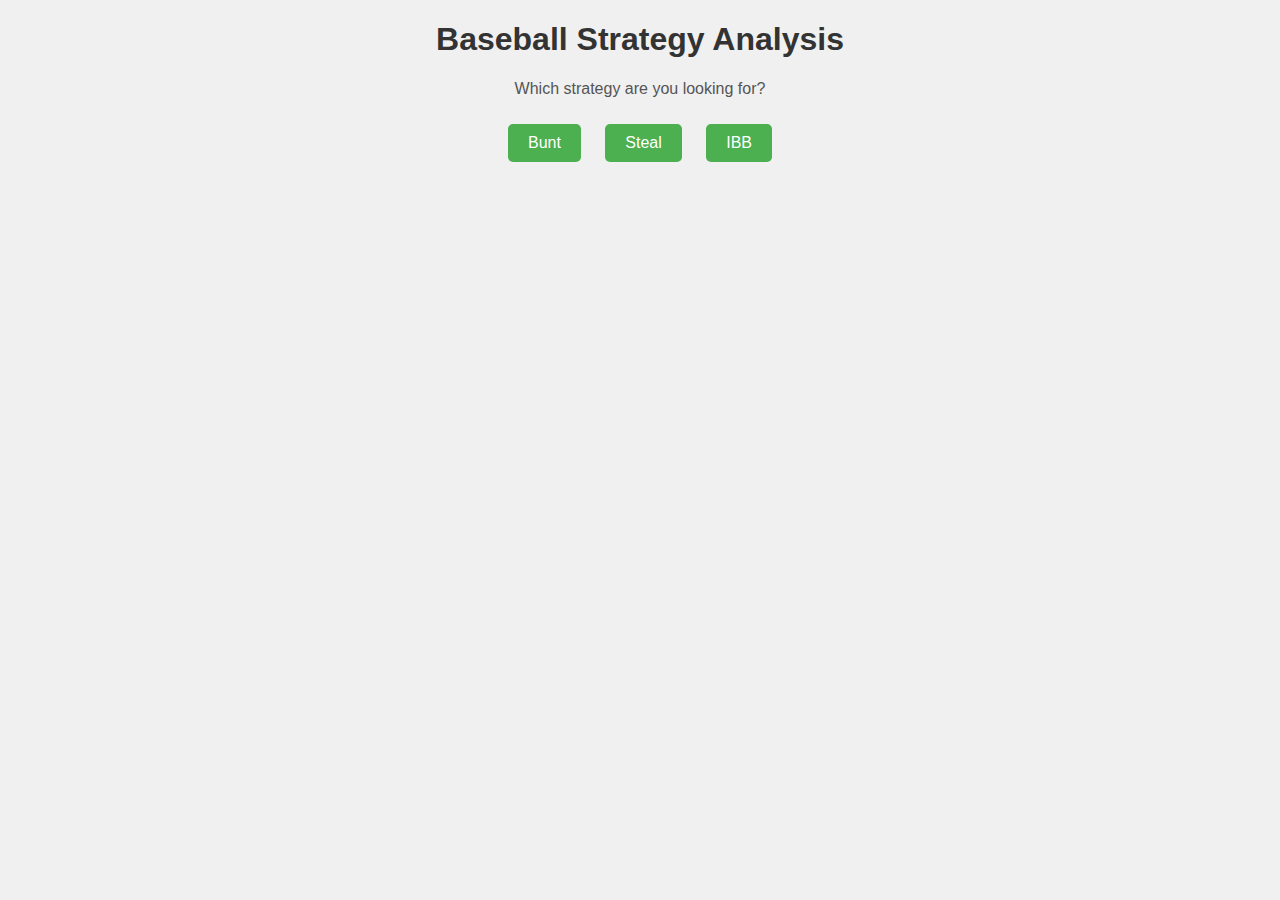
<file: index.html>
<!DOCTYPE html>
<html>
<head>
    <title>Linking Webpages</title>
    <link rel="stylesheet" href="homepage.css">
</head>
<body>
    <h1>Baseball Strategy Analysis</h1>
    <p>Which strategy are you looking for?</p>
    <button onclick="goToPage('bunt.html')">Bunt</button>
    <button onclick="goToPage('steal.html')">Steal</button>
    <button onclick="goToPage('ibb.html')">IBB</button>
    <!-- Add more buttons or links here for additional pages -->

    <script src="script.js"></script>
</body>
</html>
</file>
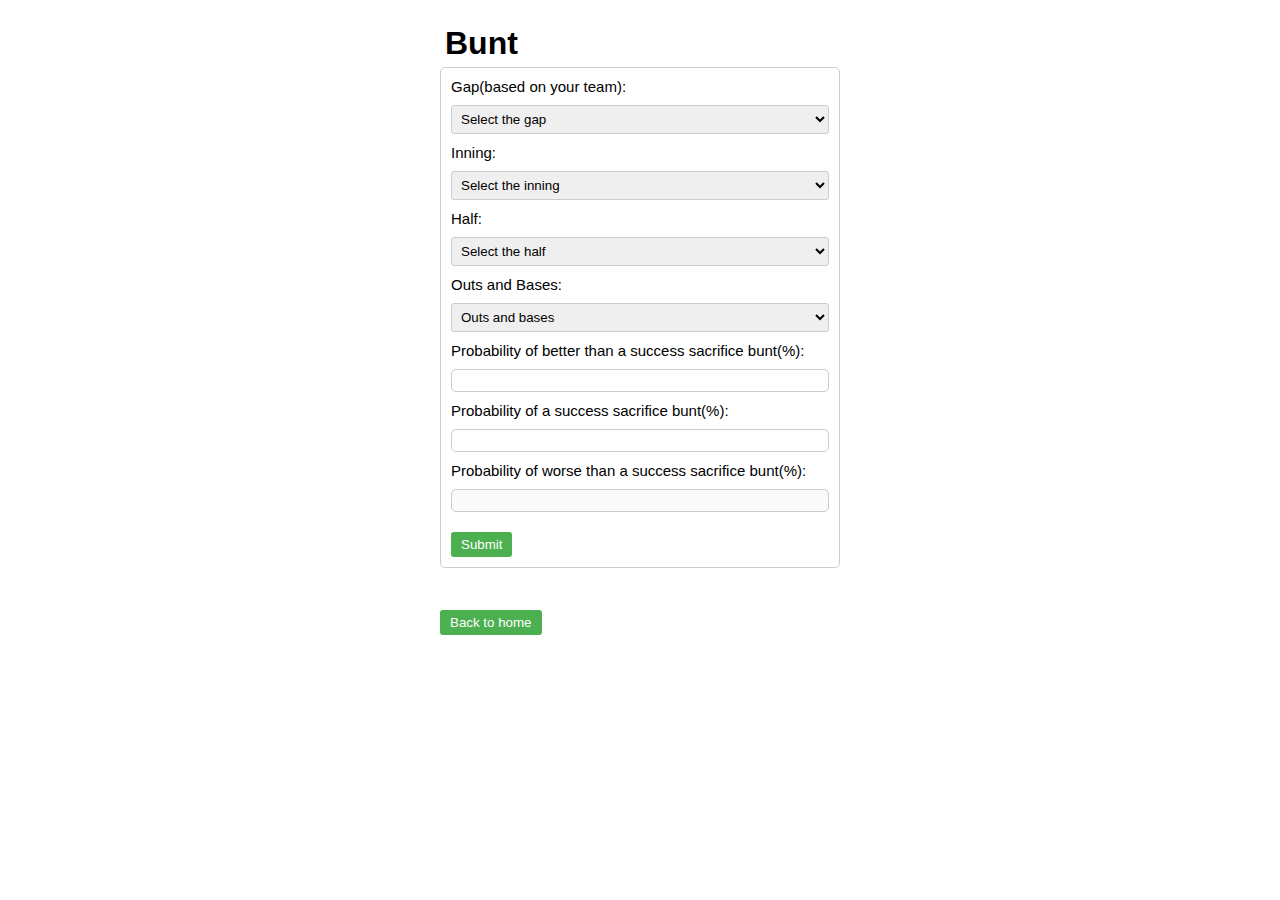
<file: bunt.html>
<!DOCTYPE html>
<html>
<head>
    <title>Page 1</title>
    <link rel="stylesheet" href="styles.css">
</head>
<body>
    <h1>Bunt</h1>
    <form id="sumForm" onsubmit="return submitForm3()">
        <label for="gap">Gap(based on your team):</label>
        <select id="gap" name="gap" required>
            <option value="">Select the gap</option>
            <option value="5">down by 3</option>
            <option value="6">down by 2</option>
            <option value="7">down by 1</option>
            <option value="8">tie</option>
            <option value="9">lead by 1</option>
            <option value="10">lead by 2</option>
            <option value="11">lead by 3</option>
        </select>

        <label for="inning">Inning:</label>
        <select id="inning" name="inning" required>
            <option value="">Select the inning</option>
            <option value="1">1</option>
            <option value="2">2</option>
            <option value="3">3</option>
            <option value="4">4</option>
            <option value="5">5</option>
            <option value="6">6</option>
            <option value="7">7</option>
            <option value="8">8</option>
            <option value="9">9</option>
        </select>

        <label for="half">Half:</label>
        <select id="half" name="half" required>
            <option value="">Select the half</option>
            <option value="0">top</option>
            <option value="1">bottom</option>
        </select>

        <label for="cond">Outs and Bases:</label>
        <select id="cond" name="cond" required>
            <option value="">Outs and bases</option>
            <option value="0">0 out 1 on base</option>
            <option value="1">1 out 1 on base</option>
            <option value="2">0 out 12 on base</option>
            <option value="3">0 out 2 on base</option>
        </select>

        <label for="value1">Probability of better than a success sacrifice bunt(%):</label>
        <input type="number" id="better" name="better" min="0" max="100" required oninput="calculateValue3()"><br>

        <label for="value2">Probability of a success sacrifice bunt(%):</label>
        <input type="number" id="success" name="success" min="0" max="100" required oninput="calculateValue3()"><br>

        <label for="value3">Probability of worse than a success sacrifice bunt(%):</label>
        <input type="number" id="worse" name="worse" disabled><br>

        <button type="submit">Submit</button>
    </form>
    <div id="results"></div>
    <button onclick="goToPage('index.html')">Back to home</button>
    <script>
        function calculateValue3() {
            const value1 = parseFloat(document.getElementById('better').value);
            const value2 = parseFloat(document.getElementById('success').value);

            const value3 = 100 - value1 - value2;
            document.getElementById('worse').value = value3;
        }

        document.getElementById('sumForm').addEventListener('submit', function(event) {
            const value3 = parseFloat(document.getElementById('worse').value);
            if (value3 < 0) {
                alert("Value 3 should be greater than or equal to 0.");
                event.preventDefault(); // Prevent form submission if value3 is less than 0
            }
        });
    </script>
    <script src="script.js"></script>
</body>
</html>
</file>
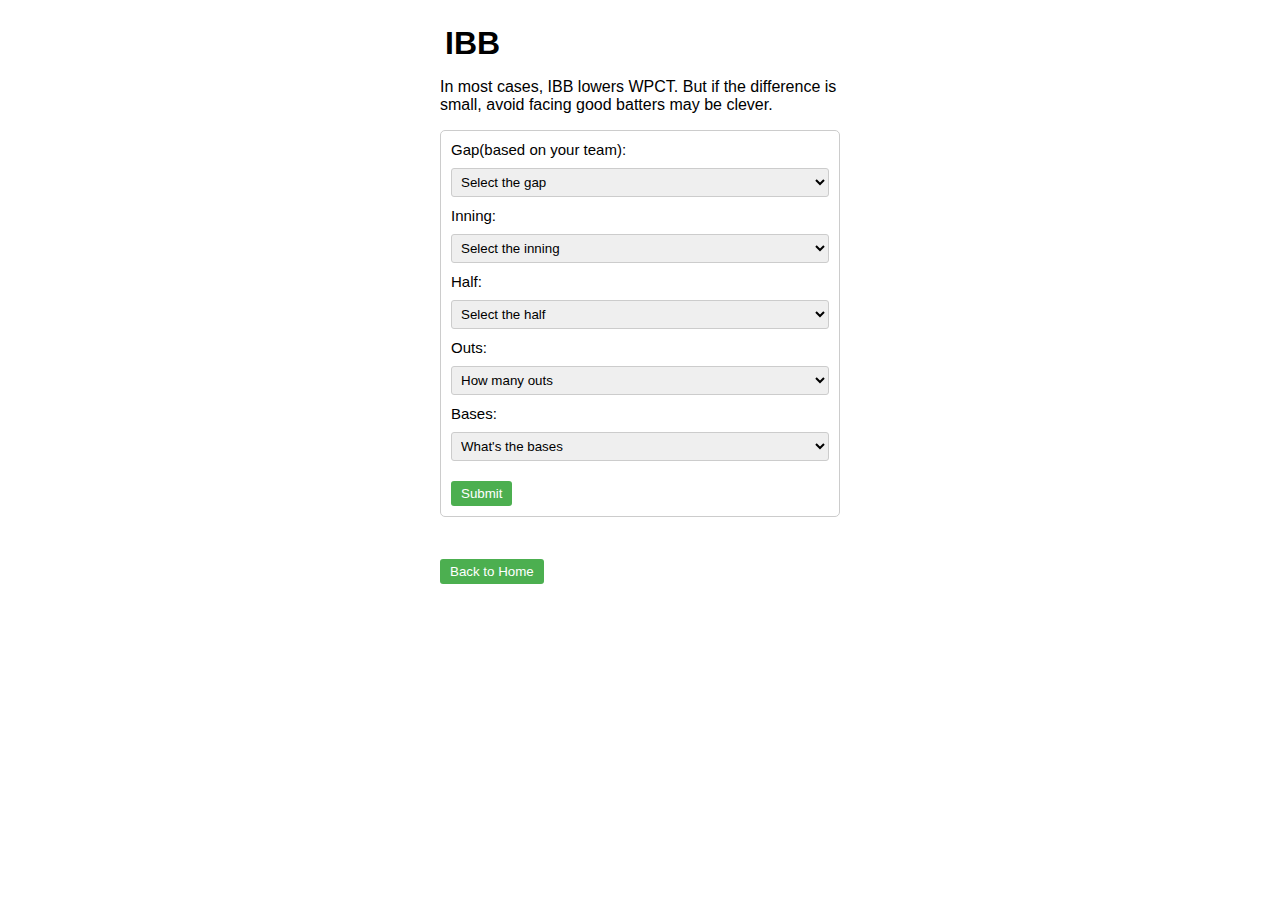
<file: ibb.html>
<!DOCTYPE html>
<html>
<head>
    <title>IBB</title>
    <link rel="stylesheet" href="styles.css">
</head>
<body>
    <h1>IBB</h1>
    <p>In most cases, IBB lowers WPCT. But if the difference is small, avoid facing good batters may be clever.</p>

    <form onsubmit="return submitForm()">
        <label for="gap">Gap(based on your team):</label>
        <select id="gap" name="gap" required>
            <option value="">Select the gap</option>
            <option value="5">down by 3</option>
            <option value="6">down by 2</option>
            <option value="7">down by 1</option>
            <option value="8">tie</option>
            <option value="9">lead by 1</option>
            <option value="10">lead by 2</option>
            <option value="11">lead by 3</option>
        </select>

        <label for="inning">Inning:</label>
        <select id="inning" name="inning" required>
            <option value="">Select the inning</option>
            <option value="1">1</option>
            <option value="2">2</option>
            <option value="3">3</option>
            <option value="4">4</option>
            <option value="5">5</option>
            <option value="6">6</option>
            <option value="7">7</option>
            <option value="8">8</option>
            <option value="9">9</option>
        </select>

        <label for="half">Half:</label>
        <select id="half" name="half" required>
            <option value="">Select the half</option>
            <option value="0">top</option>
            <option value="1">bottom</option>
        </select>

        <label for="outs">Outs:</label>
        <select id="outs" name="outs" required>
            <option value="">How many outs</option>
            <option value="0">0</option>
            <option value="1">1</option>
            <option value="2">2</option>
        </select>

        <label for="bases">Bases:</label>
        <select id="bases" name="bases" required>
            <option value="">What's the bases</option>
            <option value="0">0</option>
            <option value="1">1</option>
            <option value="2">2</option>
            <option value="3">3</option>
            <option value="4">12</option>
            <option value="5">13</option>
            <option value="6">23</option>
            <option value="7">123</option>
        </select>
        <button type="submit">Submit</button>
    </form>

    <div id="results"></div>
    <button onclick="goToPage('index.html')">Back to Home</button>
    <script src="script.js"></script>
</body>
</html>
</file>
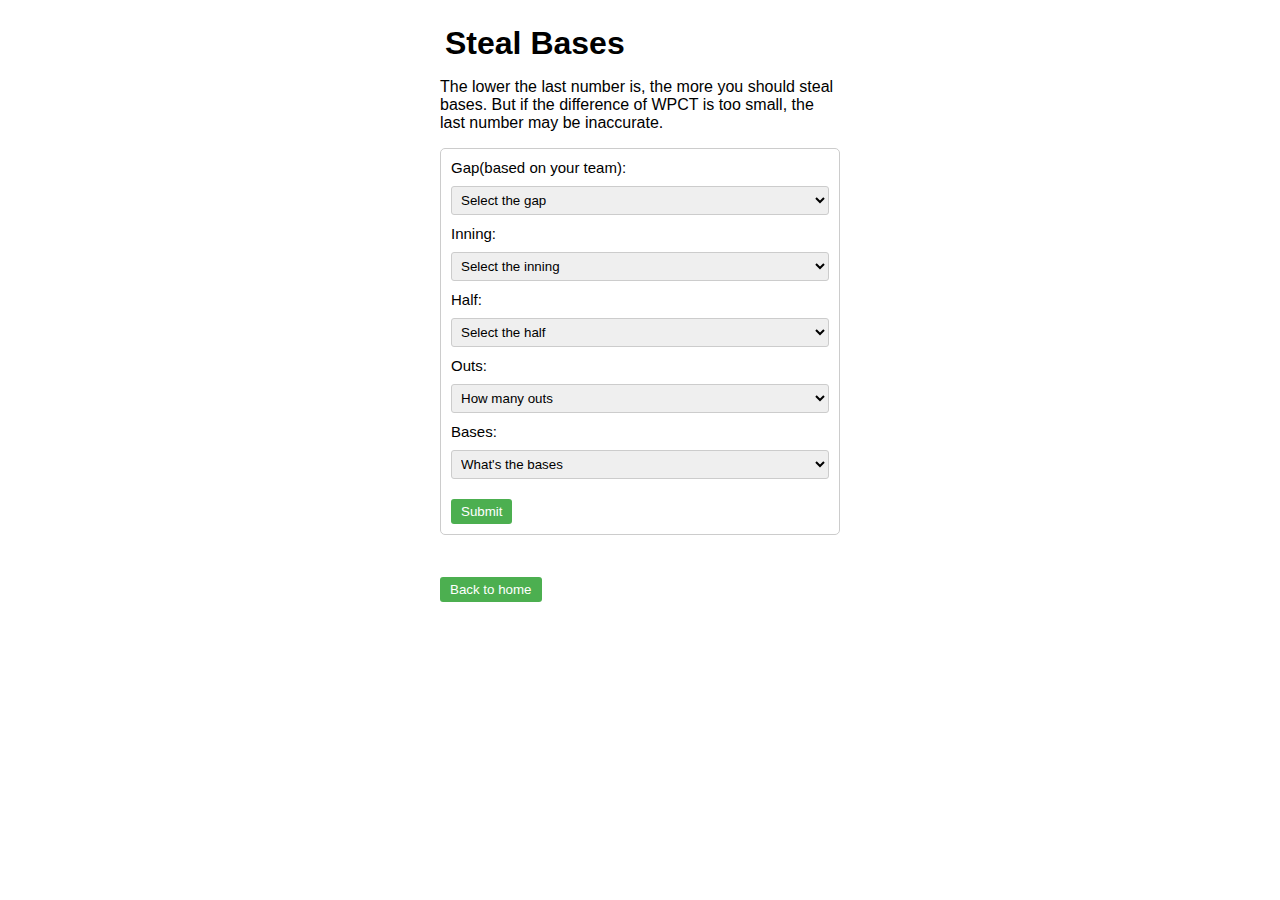
<file: steal.html>
<!DOCTYPE html>
<html>
<head>
    <title>Steal</title>
    <link rel="stylesheet" href="styles.css">
</head>
<body>
    <h1>Steal Bases</h1>
    <p>The lower the last number is, the more you should steal bases. But if the difference of WPCT is too small, the last number may be inaccurate.</p>

    <form onsubmit="return submitForm2()">
        <label for="gap">Gap(based on your team):</label>
        <select id="gap" name="gap" required>
            <option value="">Select the gap</option>
            <option value="5">down by 3</option>
            <option value="6">down by 2</option>
            <option value="7">down by 1</option>
            <option value="8">tie</option>
            <option value="9">lead by 1</option>
            <option value="10">lead by 2</option>
            <option value="11">lead by 3</option>
        </select>

        <label for="inning">Inning:</label>
        <select id="inning" name="inning" required>
            <option value="">Select the inning</option>
            <option value="1">1</option>
            <option value="2">2</option>
            <option value="3">3</option>
            <option value="4">4</option>
            <option value="5">5</option>
            <option value="6">6</option>
            <option value="7">7</option>
            <option value="8">8</option>
            <option value="9">9</option>
        </select>

        <label for="half">Half:</label>
        <select id="half" name="half" required>
            <option value="">Select the half</option>
            <option value="0">top</option>
            <option value="1">bottom</option>
        </select>

        <label for="outs">Outs:</label>
        <select id="outs" name="outs" required>
            <option value="">How many outs</option>
            <option value="0">0</option>
            <option value="1">1</option>
            <option value="2">2</option>
        </select>

        <label for="bases">Bases:</label>
        <select id="bases" name="bases" required>
            <option value="">What's the bases</option>
            <option value="1">1</option>
            <option value="2">2</option>
        </select>
        <button type="submit">Submit</button>
    </form>
    <div id="results"></div>
    <button onclick="goToPage('index.html')">Back to home</button>

    <script src="script.js"></script>
</body>
</html>
</file>
<file: homepage.css>
body {
    font-family: Arial, sans-serif;
    background-color: #f0f0f0;
    text-align: center;
    margin: 20px;
  }
  
  h1 {
    color: #333;
  }
  
  p {
    color: #555;
  }
  
  button {
    margin: 10px;
    padding: 10px 20px;
    background-color: #4CAF50;
    color: white;
    border: none;
    border-radius: 5px;
    cursor: pointer;
    font-size: 16px;
  }
  
  button:hover {
    background-color: #45a049; /* Darker shade of green on hover */
    box-shadow: 0 0 5px rgba(0, 0, 0, 0.3); /* Add a subtle shadow effect on hover */
    transform: scale(1.05); /* Slightly scale up the button on hover */
  }
</file>
<file: styles.css>
body {
    font-family: Arial, sans-serif;
    max-width: 400px;
    margin: 0 auto;
    padding: 20px;
}
h1 {
    margin: 5px; 
}
form {
    padding: 10px;
    border: 1px solid #ccc;
    border-radius: 5px;
}
label {
    display: block;
    margin-bottom: 10px;
    font-size: 15px;
}
select {
    width: 100%;
    padding: 5px;
    margin-bottom: 10px;
    border: 1px solid #ccc;
    border-radius: 3px;
}
button {
    margin-top: 10px;
    padding: 5px 10px;
    background-color: #4CAF50;
    color: white;
    border: none;
    border-radius: 3px;
    cursor: pointer;
}

button:hover {
    background-color: #45a049; 
    box-shadow: 0 0 5px rgba(0, 0, 0, 0.3); 
    transform: scale(1.05); 
  }

#results {
    visibility: hidden;
    margin-top: 10px;
    padding: 10px;
    border: 1px solid #ccc;
    border-radius: 5px;
    background-color: #f9f9f9;
}

#results br {
    display: block;
    content: " ";
}

input[type="number"] {
    width: 100%;
    padding: 5px;
    border: 1px solid #ccc;
    border-radius: 5px;
    box-sizing: border-box;
    font-size: 10px;
    margin-bottom: 10px;
  }
  
  input[type="number"]:focus {
    outline: none;
    border-color: #007bff;
    box-shadow: 0 0 5px rgba(0, 123, 255, 0.5);
  }
</file>
